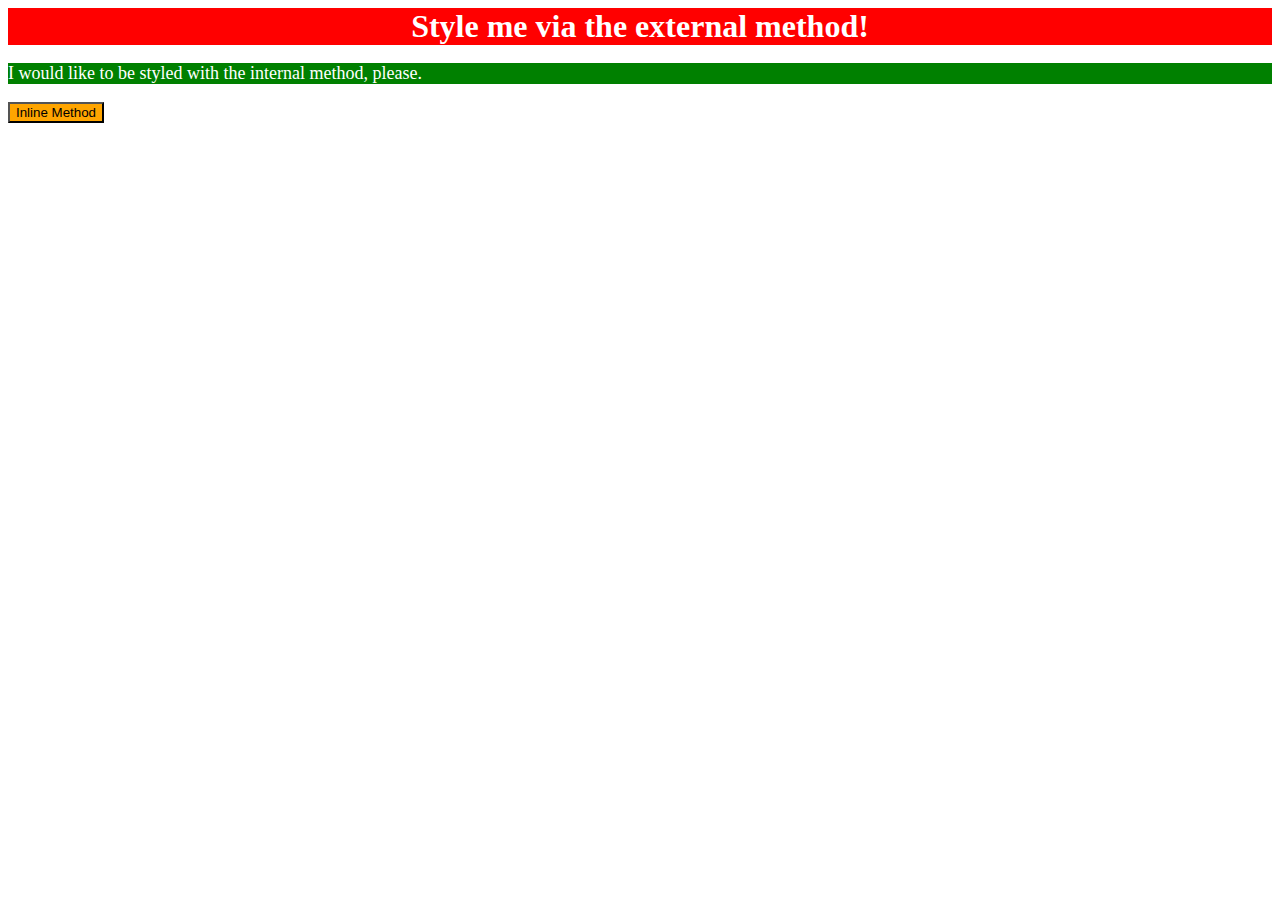
<file: foundations/intro-to-css/01-css-methods/index.html>
<!DOCTYPE html>
<html lang="en">
  <head>
    <meta charset="UTF-8">
    <meta http-equiv="X-UA-Compatible" content="IE=edge">
    <meta name="viewport" content="width=device-width, initial-scale=1.0">
    <title>Methods for Adding CSS</title>
    <link rel="stylesheet" href="style.css">
    <style>
      p
      {
        color: white;
        background-color: green;
        font-size: 18px;
      }
    </style>
  </head>
  <body>
    <div>Style me via the external method!</div>
    <p>I would like to be styled with the internal method, please.</p>
    <button style="background-color: orange; font-size: 18;">Inline Method</button>
  </body>
</html>
</file>
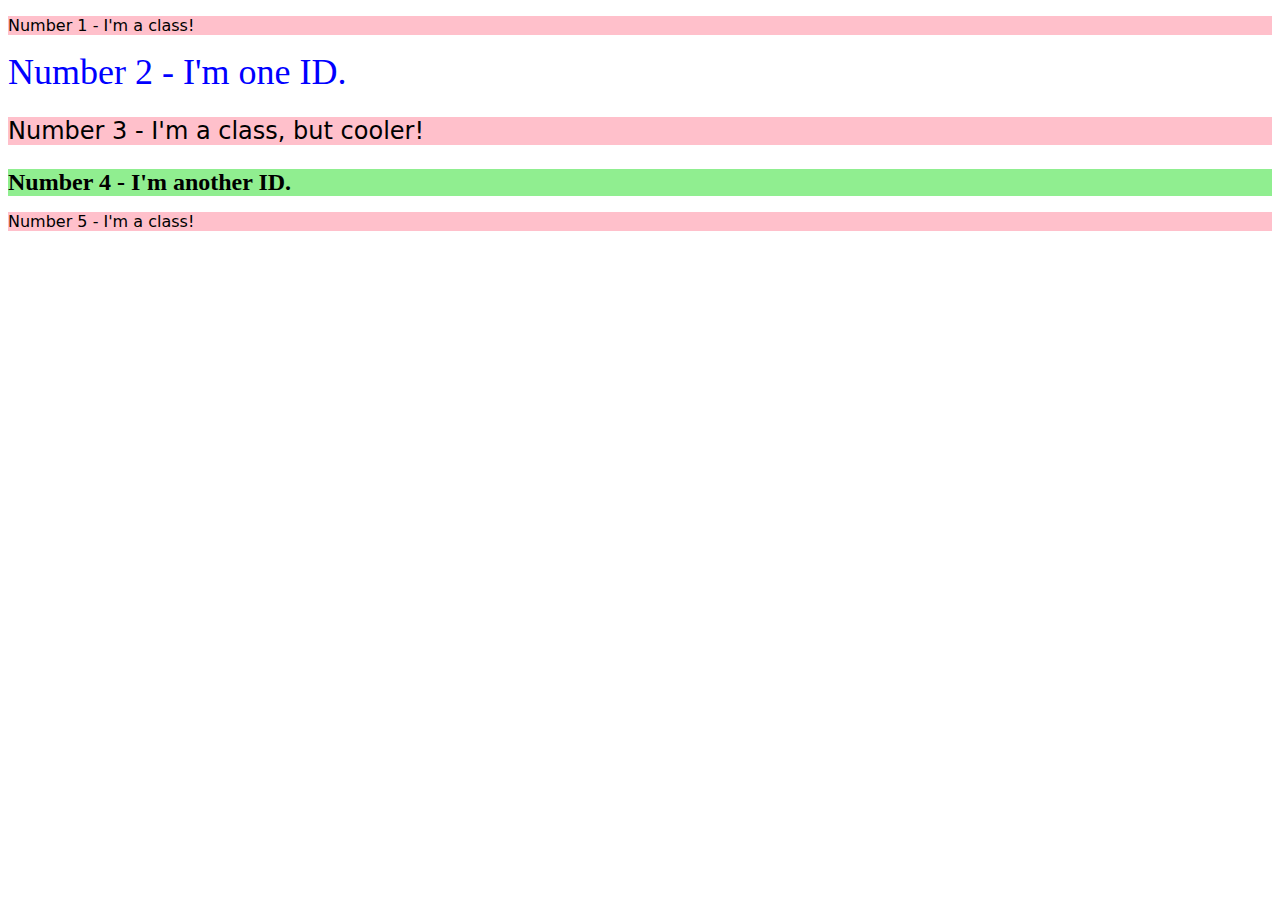
<file: foundations/intro-to-css/02-class-id-selectors/index.html>
<!DOCTYPE html>
<html lang="en">
  <head>
    <meta charset="UTF-8">
    <meta http-equiv="X-UA-Compatible" content="IE=edge">
    <meta name="viewport" content="width=device-width, initial-scale=1.0">
    <title>Class and ID Selectors</title>
    <link rel="stylesheet" href="style.css">
  </head>
  <body>
    <p class="paragraf">Number 1 - I'm a class!</p>
    <div id="div1">Number 2 - I'm one ID.</div>
    <p class="paragraf paragraf1">Number 3 - I'm a class, but cooler!</p>
    <div id="div2">Number 4 - I'm another ID.</div>
    <p class="paragraf">Number 5 - I'm a class!</p>
  </body>
</html>
</file>
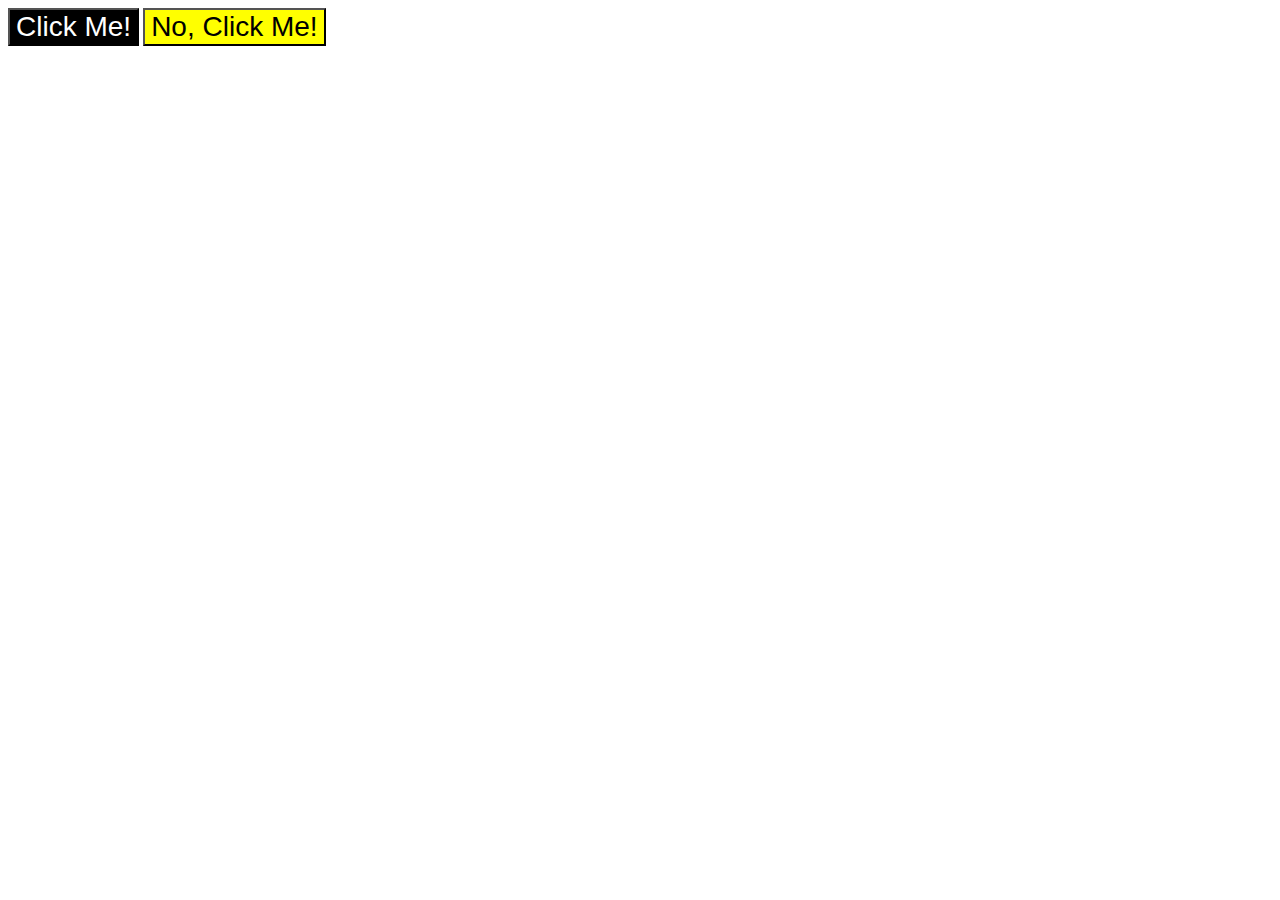
<file: foundations/intro-to-css/03-grouping-selectors/index.html>
<!DOCTYPE html>
<html lang="en">
  <head>
    <meta charset="UTF-8">
    <meta http-equiv="X-UA-Compatible" content="IE=edge">
    <meta name="viewport" content="width=device-width, initial-scale=1.0">
    <title>Grouping Selectors</title>
    <link rel="stylesheet" href="style.css">
  </head>
  <body>
    <button class="b1">Click Me!</button>
    <button class="b2">No, Click Me!</button>
  </body>
</html>
</file>
<file: foundations/intro-to-css/01-css-methods/style.css>
div
{
    color: white;
    background-color: red;
    font-size: 32px;
    font-weight: bold;
    text-align: center; 
}
</file>
<file: foundations/intro-to-css/02-class-id-selectors/style.css>
.paragraf
{
    background-color: #ffc0cb;
    font-family: "Verdana", "DejaVu Sans", sans-serif;
}

.paragraf1
{
    font-size: 24px;
}

#div1
{
    color: #0000ff;
    font-size: 36px;
}

#div2
{
    background-color: #90ee90;
    font-size: 24px;
    font-weight: bold;
}
</file>
<file: foundations/intro-to-css/03-grouping-selectors/style.css>
.b1
{
    color:#ffffff;
    background-color: black;
}

.b2
{
    background-color: yellow;
}

.b1,
.b2
{
    font-size: 28px;
    font-family: Helvetica, "Times New Roman", sans-serif;
}
</file>
